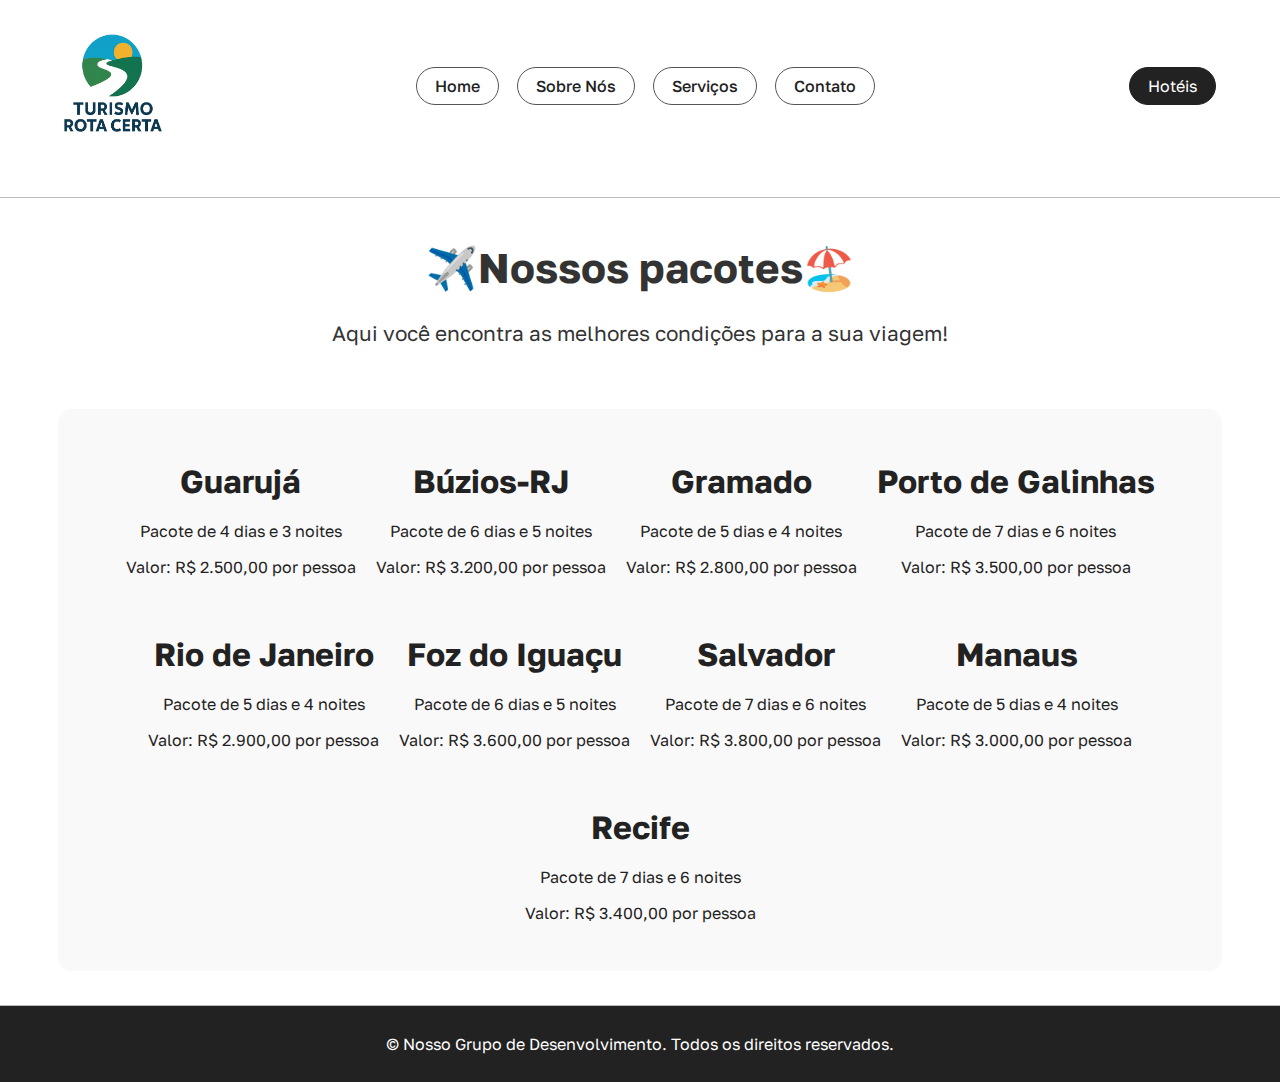
<file: index.html>
<html lang="pt-BR">
<head>
    <meta charset="UTF-8">
    <meta name="viewport" content="width=device-width, initial-scale=1.0">
    <link rel="stylesheet" href="style.css"> 
    <link rel="shortcut icon" href="imagens/ChatGPT Image 30 de set. de 2025, 19_00_46.png" type="image/x-icon">
    <title>Site da agência Turismo rota certa</title>
</head>
<body>
    
    <header>
       <img id="logo_menu" src="imagens/logoarrumada.png" alt="Logo da Agência Turismo Rota Certa" width="98" height="140">
          <nav>
          <a href="index.html">Home</a> 
          <a href="sobre.html">Sobre Nós</a> 
          <a href="servicos.html">Serviços</a> 
          <a href="contato.html">Contato</a>    
          </nav>   
          <div id="trivago"><a href="https://www.google.com/aclk?sa=L&pf=1&ai=DChsSEwjx8trevZCQAxUuZ0gAHcobLUsYACICCAEQAhoCY2U&co=1&ase=2&gclid=Cj0KCQjw0Y3HBhCxARIsAN7931VJ3AXNEZplKpnL_cE9wjfmUY98SCTDFDaEaT8lNzHdTjciH7cwaRkaArPREALw_wcB&cid=CAASQ-Roj5pE7ii1V34ISEcHlxoF4SFmRSSuyVXtDr3K3TqmFwnOFIGM-aYpD1CnGA6wR1rVmM1RXay3rR_yv0NAyg2d-28&cce=2&category=acrcp_v1_32&sig=AOD64_29n6_KcsnQ3oscAf3zGdE0f0pD-Q&q&nis=4&adurl=https://www.trivago.com.br/pt-BR?themeId%3D280%26sem_keyword%3Dtrivago%26sem_creativeid%3D714750717599%26sem_matchtype%3De%26sem_network%3Dg%26sem_device%3Dc%26sem_placement%3D%26sem_target%3D%26sem_adposition%3D%26sem_param1%3D%26sem_param2%3D%26sem_campaignid%3D1712377820%26sem_adgroupid%3D65946637854%26sem_targetid%3Dkwd-5593367084%26sem_location%3D1001776%26cipc%3Dbr%26cip%3D5519000005%26gad_source%3D1%26gad_campaignid%3D1712377820%26gbraid%3D0AAAAAD6-gN-Z3KEZXV8p90TJXne9g9a2j%26gclid%3DCj0KCQjw0Y3HBhCxARIsAN7931VJ3AXNEZplKpnL_cE9wjfmUY98SCTDFDaEaT8lNzHdTjciH7cwaRkaArPREALw_wcB&ved=2ahUKEwi6pNXevZCQAxXKLLkGHeJfK5AQ0Qx6BAgLEAE" target="_blank">Hotéis</a></div>                                                 
    </header>
  
   <div id="linha"></div>
  
  <div id="primeiro_paragrafo">
  <h1 >✈️Nossos pacotes🏖️</h1>
  <p>Aqui você encontra as melhores condições para a sua viagem!</p>
  </div>
     
   <main>
    
      <div  class="imagens_main" onclick="window.open('porto.html', '_blank')"> 
      <a href="porto.html"></a>
        <h1>Porto de Galinhas</h1>
      <p>Pacote de 7 dias e 6 noites</p>
      <p>Valor: R$ 3.500,00 por pessoa</p>
      </div>  

      <div  class="imagens_main" onclick="window.open('gramado.html', '_blank')"> 
        <h1>Gramado</h1>
        <p>Pacote de 5 dias e 4 noites</p>
        <p>Valor: R$ 2.800,00 por pessoa</p>
      </div>
        
      <div class="imagens_main"onclick="window.open('buzios.html', '_blank')"> 
        <h1>Búzios-RJ</h1>
        <p>Pacote de 6 dias e 5 noites</p>
        <p>Valor: R$ 3.200,00 por pessoa</p>
      </div>

      <div class="imagens_main" onclick="window.open('guaruja.html', '_blank')">
        <h1>Guarujá</h1>
        <p>Pacote de 4 dias e 3 noites</p>
        <p>Valor: R$ 2.500,00 por pessoa</p>
      </div>

      <div class="imagens_main" onclick="window.open('manaus.html', '_blank')">
        <h1>Manaus</h1>
        <p>Pacote de 5 dias e 4 noites</p>
        <p>Valor: R$ 3.000,00 por pessoa</p>
     </div>

      <div class="imagens_main" onclick="window.open('salvador.html', '_blank')"> 
        <h1>Salvador</h1>
        <p>Pacote de 7 dias e 6 noites</p>
        <p>Valor: R$ 3.800,00 por pessoa</p>
      </div>

      <div class="imagens_main"onclick="window.open('foz.html', '_blank')">
        <h1>Foz do Iguaçu</h1>
        <p>Pacote de 6 dias e 5 noites</p>
        <p>Valor: R$ 3.600,00 por pessoa</p>
      </div>

      <div class="imagens_main" onclick="window.open('rio.html', '_blank')"> 
        <h1>Rio de Janeiro</h1>
        <p>Pacote de 5 dias e 4 noites</p>
        <p>Valor: R$ 2.900,00 por pessoa</p>
      </div>

      <div class="imagens_main" onclick="window.open('recife.html', '_blank')"> 
        <h1>Recife</h1>
        <p>Pacote de 7 dias e 6 noites</p>
        <p>Valor: R$ 3.400,00 por pessoa</p>
      </div>


    
   </main>



    
   
   
   
   <footer>
        <p>&copy;  Nosso Grupo de Desenvolvimento. Todos os direitos reservados.</p>
    </footer>

</body>
</html>
</file>
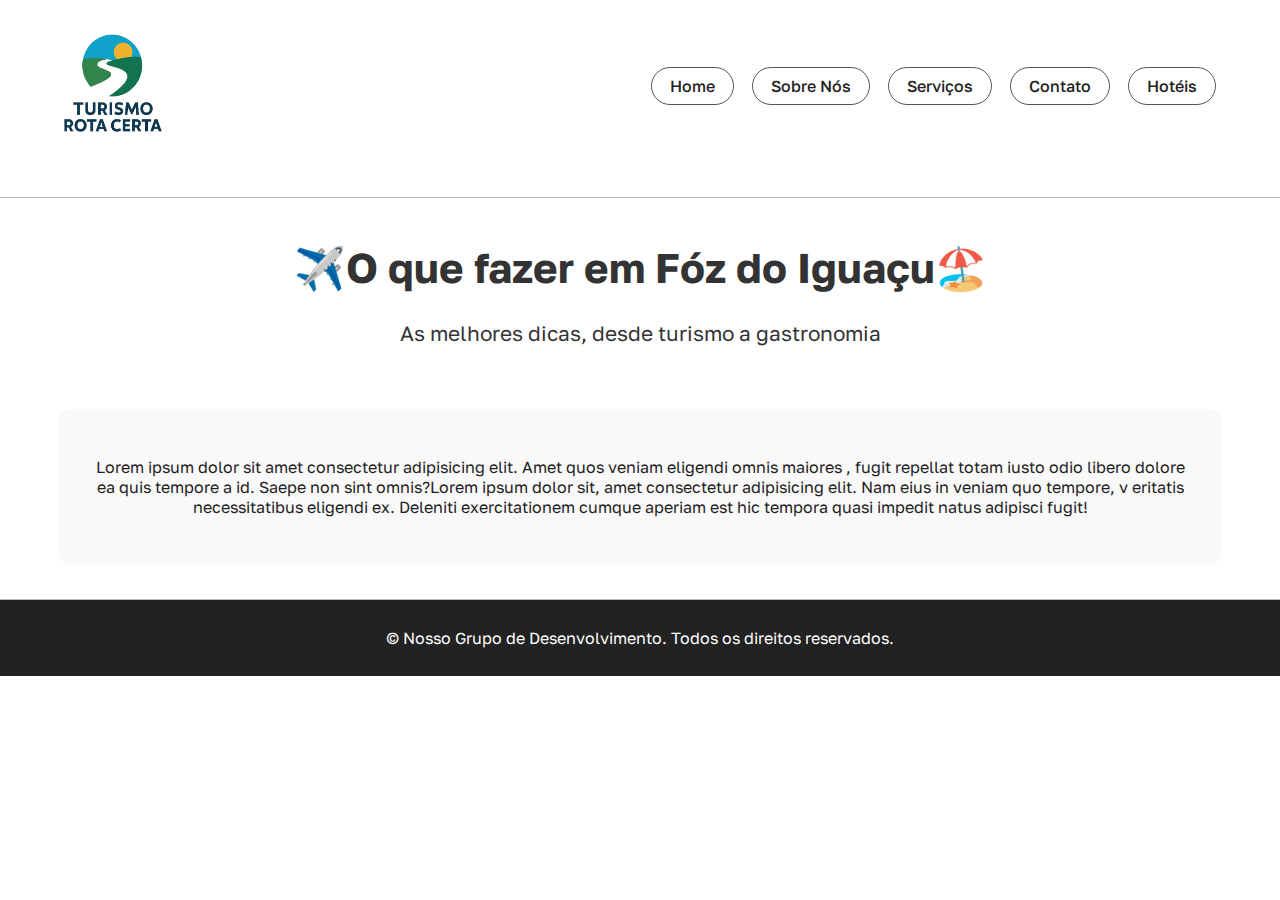
<file: foz.html>
<html lang="pt-BR">
<head>
    <meta charset="UTF-8">
    <meta name="viewport" content="width=device-width, initial-scale=1.0">
    <link rel="stylesheet" href="style.css"> 
    <link rel="shortcut icon" href="imagens/ChatGPT Image 30 de set. de 2025, 19_00_46.png" type="image/x-icon">
    <title>Site da agência Turismo rota certa</title>
</head>
<body>
    
    <header>
       <img id="logo_menu" src="imagens/logoarrumada.png" alt="Logo da Agência Turismo Rota Certa" width="98" height="140">
        <nav>
        <a href="index.html">Home</a> 
        <a href="sobre.html">Sobre Nós</a> 
        <a href="servicos.html">Serviços</a> 
        <a href="contato.html">Contato</a>    
        <a href="https://www.google.com/aclk?sa=L&pf=1&ai=DChsSEwjx8trevZCQAxUuZ0gAHcobLUsYACICCAEQAhoCY2U&co=1&ase=2&gclid=Cj0KCQjw0Y3HBhCxARIsAN7931VJ3AXNEZplKpnL_cE9wjfmUY98SCTDFDaEaT8lNzHdTjciH7cwaRkaArPREALw_wcB&cid=CAASQ-Roj5pE7ii1V34ISEcHlxoF4SFmRSSuyVXtDr3K3TqmFwnOFIGM-aYpD1CnGA6wR1rVmM1RXay3rR_yv0NAyg2d-28&cce=2&category=acrcp_v1_32&sig=AOD64_29n6_KcsnQ3oscAf3zGdE0f0pD-Q&q&nis=4&adurl=https://www.trivago.com.br/pt-BR?themeId%3D280%26sem_keyword%3Dtrivago%26sem_creativeid%3D714750717599%26sem_matchtype%3De%26sem_network%3Dg%26sem_device%3Dc%26sem_placement%3D%26sem_target%3D%26sem_adposition%3D%26sem_param1%3D%26sem_param2%3D%26sem_campaignid%3D1712377820%26sem_adgroupid%3D65946637854%26sem_targetid%3Dkwd-5593367084%26sem_location%3D1001776%26cipc%3Dbr%26cip%3D5519000005%26gad_source%3D1%26gad_campaignid%3D1712377820%26gbraid%3D0AAAAAD6-gN-Z3KEZXV8p90TJXne9g9a2j%26gclid%3DCj0KCQjw0Y3HBhCxARIsAN7931VJ3AXNEZplKpnL_cE9wjfmUY98SCTDFDaEaT8lNzHdTjciH7cwaRkaArPREALw_wcB&ved=2ahUKEwi6pNXevZCQAxXKLLkGHeJfK5AQ0Qx6BAgLEAE" target="_blank">Hotéis</a>
      </nav>   
    </header>
  
   <div id="linha"></div>
  
  <div id="primeiro_paragrafo">
  <h1 >✈️O que fazer em Fóz do Iguaçu🏖️</h1>
  <p>As melhores dicas, desde turismo a gastronomia</p>
  </div>
     
   <main>
    <p> Lorem ipsum dolor sit amet consectetur adipisicing elit. Amet quos veniam eligendi omnis maiores
        , fugit repellat totam iusto odio libero dolore ea quis tempore a id. Saepe non sint omnis?Lorem ipsum dolor sit, amet consectetur adipisicing elit. Nam eius in veniam quo tempore, v
        eritatis necessitatibus eligendi ex. Deleniti exercitationem cumque aperiam est hic tempora quasi impedit natus adipisci fugit!</p>
    
   </main>



    
   
   
   
   <footer>
        <p>&copy;  Nosso Grupo de Desenvolvimento. Todos os direitos reservados.</p>
    </footer>

</body>
</html>
</file>
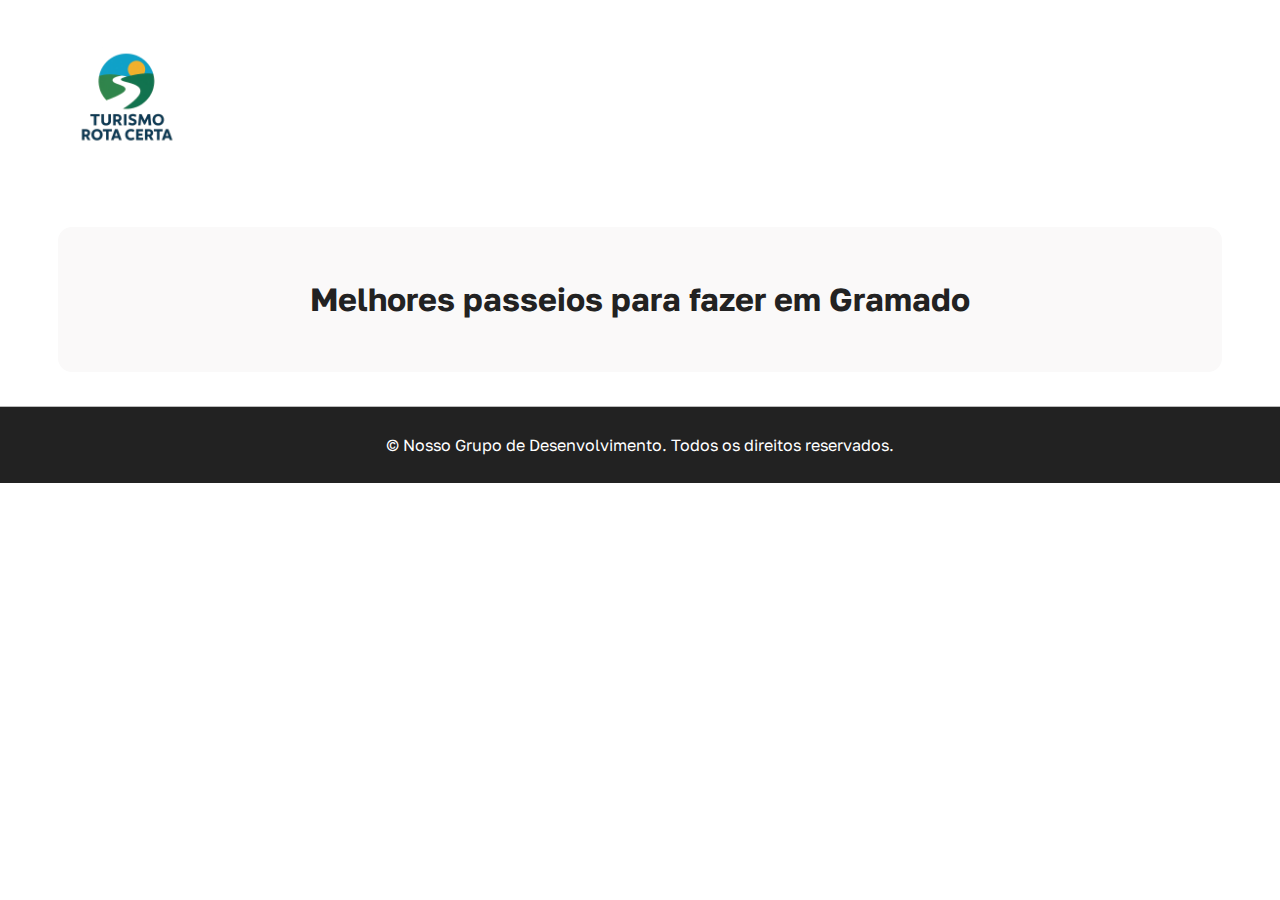
<file: gramado.html>
<html lang="pt-BR">
<head>
    <meta charset="UTF-8">
    <meta name="viewport" content="width=device-width, initial-scale=1.0">
    
    <link rel="stylesheet" href="style.css"> 
    
    <title>Página da Viagem para gramado</title>
</head>
<body>
    
    <header>
    <h1 align ="left">
    <img src="imagens/ChatGPT Image 30 de set. de 2025, 19_00_46.png" alt="Logo da Agência" width="125">
    </h1>
    
    </header>

    <main>
       <h1>Melhores passeios para fazer em Gramado</h1>
 
    </main>
    
    <footer>
        <p>&copy;  Nosso Grupo de Desenvolvimento. Todos os direitos reservados.</p>
    </footer>

</body>
</html>
</file>
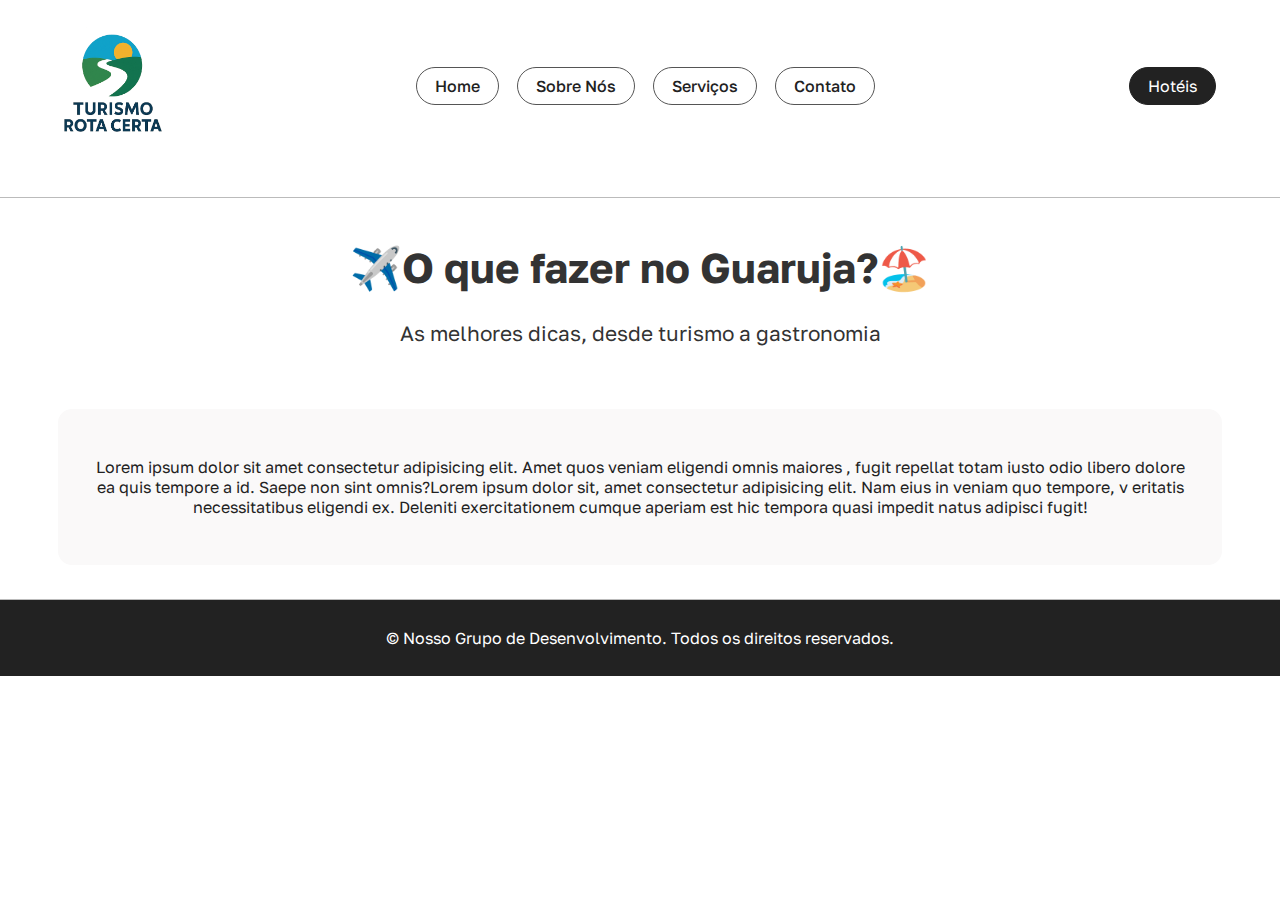
<file: guaruja.html>
<html lang="pt-BR">
<head>
    <meta charset="UTF-8">
    <meta name="viewport" content="width=device-width, initial-scale=1.0">
    <link rel="stylesheet" href="style.css"> 
    <link rel="shortcut icon" href="imagens/ChatGPT Image 30 de set. de 2025, 19_00_46.png" type="image/x-icon">
    <title>Site da agência Turismo rota certa</title>
</head>
<body>
    
    <header>
       <img id="logo_menu" src="imagens/logoarrumada.png" alt="Logo da Agência Turismo Rota Certa" width="98" height="140">
          <nav>
          <a href="index.html">Home</a> 
          <a href="sobre.html">Sobre Nós</a> 
          <a href="servicos.html">Serviços</a> 
          <a href="contato.html">Contato</a>    
          </nav>   
          <div id="trivago"><a href="https://www.google.com/aclk?sa=L&pf=1&ai=DChsSEwjx8trevZCQAxUuZ0gAHcobLUsYACICCAEQAhoCY2U&co=1&ase=2&gclid=Cj0KCQjw0Y3HBhCxARIsAN7931VJ3AXNEZplKpnL_cE9wjfmUY98SCTDFDaEaT8lNzHdTjciH7cwaRkaArPREALw_wcB&cid=CAASQ-Roj5pE7ii1V34ISEcHlxoF4SFmRSSuyVXtDr3K3TqmFwnOFIGM-aYpD1CnGA6wR1rVmM1RXay3rR_yv0NAyg2d-28&cce=2&category=acrcp_v1_32&sig=AOD64_29n6_KcsnQ3oscAf3zGdE0f0pD-Q&q&nis=4&adurl=https://www.trivago.com.br/pt-BR?themeId%3D280%26sem_keyword%3Dtrivago%26sem_creativeid%3D714750717599%26sem_matchtype%3De%26sem_network%3Dg%26sem_device%3Dc%26sem_placement%3D%26sem_target%3D%26sem_adposition%3D%26sem_param1%3D%26sem_param2%3D%26sem_campaignid%3D1712377820%26sem_adgroupid%3D65946637854%26sem_targetid%3Dkwd-5593367084%26sem_location%3D1001776%26cipc%3Dbr%26cip%3D5519000005%26gad_source%3D1%26gad_campaignid%3D1712377820%26gbraid%3D0AAAAAD6-gN-Z3KEZXV8p90TJXne9g9a2j%26gclid%3DCj0KCQjw0Y3HBhCxARIsAN7931VJ3AXNEZplKpnL_cE9wjfmUY98SCTDFDaEaT8lNzHdTjciH7cwaRkaArPREALw_wcB&ved=2ahUKEwi6pNXevZCQAxXKLLkGHeJfK5AQ0Qx6BAgLEAE" target="_blank">Hotéis</a></div>                                                 
    </header>
  
   <div id="linha"></div>
  
  <div id="primeiro_paragrafo">
  <h1 >✈️O que fazer no Guaruja?🏖️</h1>
  <p>As melhores dicas, desde turismo a gastronomia</p>
  </div>
     
   <main>
    <p> Lorem ipsum dolor sit amet consectetur adipisicing elit. Amet quos veniam eligendi omnis maiores
        , fugit repellat totam iusto odio libero dolore ea quis tempore a id. Saepe non sint omnis?Lorem ipsum dolor sit, amet consectetur adipisicing elit. Nam eius in veniam quo tempore, v
        eritatis necessitatibus eligendi ex. Deleniti exercitationem cumque aperiam est hic tempora quasi impedit natus adipisci fugit!</p>
    
   </main>



    
   
   
   
   <footer>
        <p>&copy;  Nosso Grupo de Desenvolvimento. Todos os direitos reservados.</p>
    </footer>

</body>
</html>
</file>
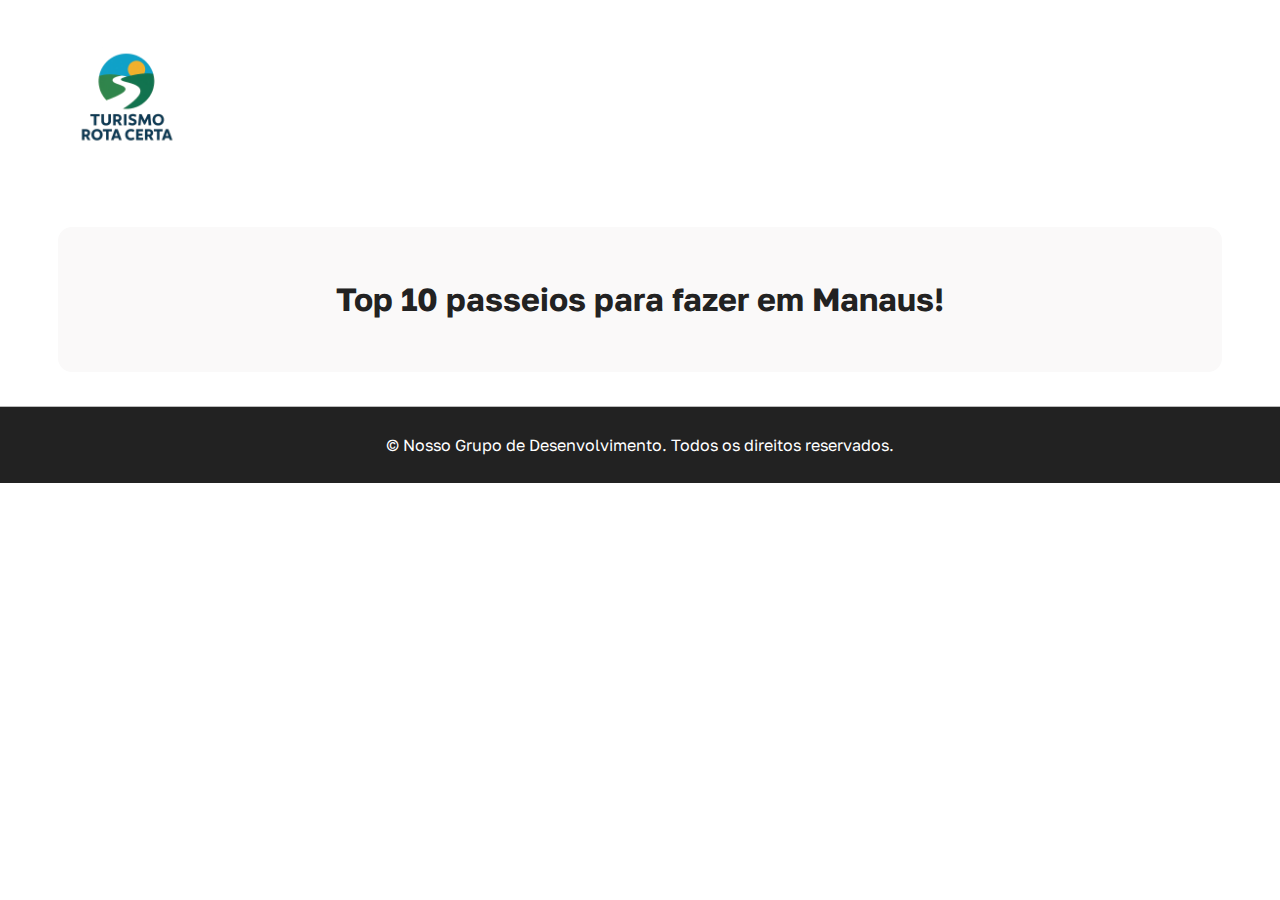
<file: manaus.html>
<html lang="pt-BR">
<head>
    <meta charset="UTF-8">
    <meta name="viewport" content="width=device-width, initial-scale=1.0">
    
    <link rel="stylesheet" href="style.css"> 
    
    <title>Página da Viagem para Manaus</title>
</head>
<body>
    
    <header>
    <h1 align ="left">
    <img src="/imagens/ChatGPT Image 30 de set. de 2025, 19_00_46.png" alt="Logo da Agência" width="125">
    </h1>
    
    </header>

    <main>
       <h1>Top 10 passeios para fazer em Manaus!</h1>
 
    </main>
    
    <footer>
        <p>&copy;  Nosso Grupo de Desenvolvimento. Todos os direitos reservados.</p>
    </footer>

</body>
</html>
</file>
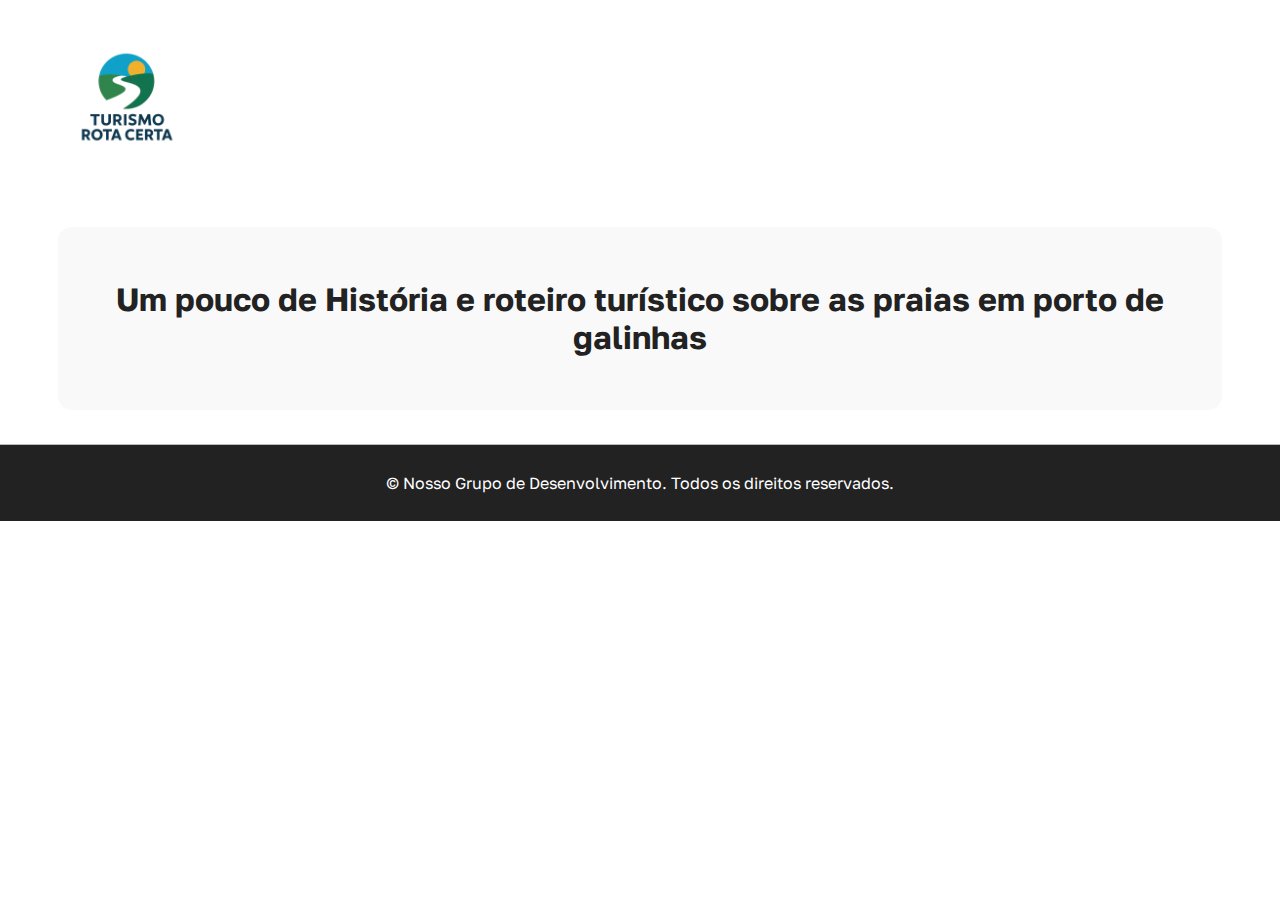
<file: porto.html>
<html lang="pt-BR">
<head>
    <meta charset="UTF-8">
    <meta name="viewport" content="width=device-width, initial-scale=1.0">
    
    <link rel="stylesheet" href="style.css"> 
    
    <title>Página da Viagem para Porto de Galinhas</title>
</head>
<body>
    
    <header>
    <h1 align ="left">
    <img src="/imagens/ChatGPT Image 30 de set. de 2025, 19_00_46.png" alt="Logo da Agência" width="125">
    </h1>
    
    </header>

    <main>
       <h1>Um pouco de História e roteiro turístico sobre as praias em porto de galinhas</h1>
 
    </main>
    
    <footer>
        <p>&copy;  Nosso Grupo de Desenvolvimento. Todos os direitos reservados.</p>
    </footer>

</body>
</html>
</file>
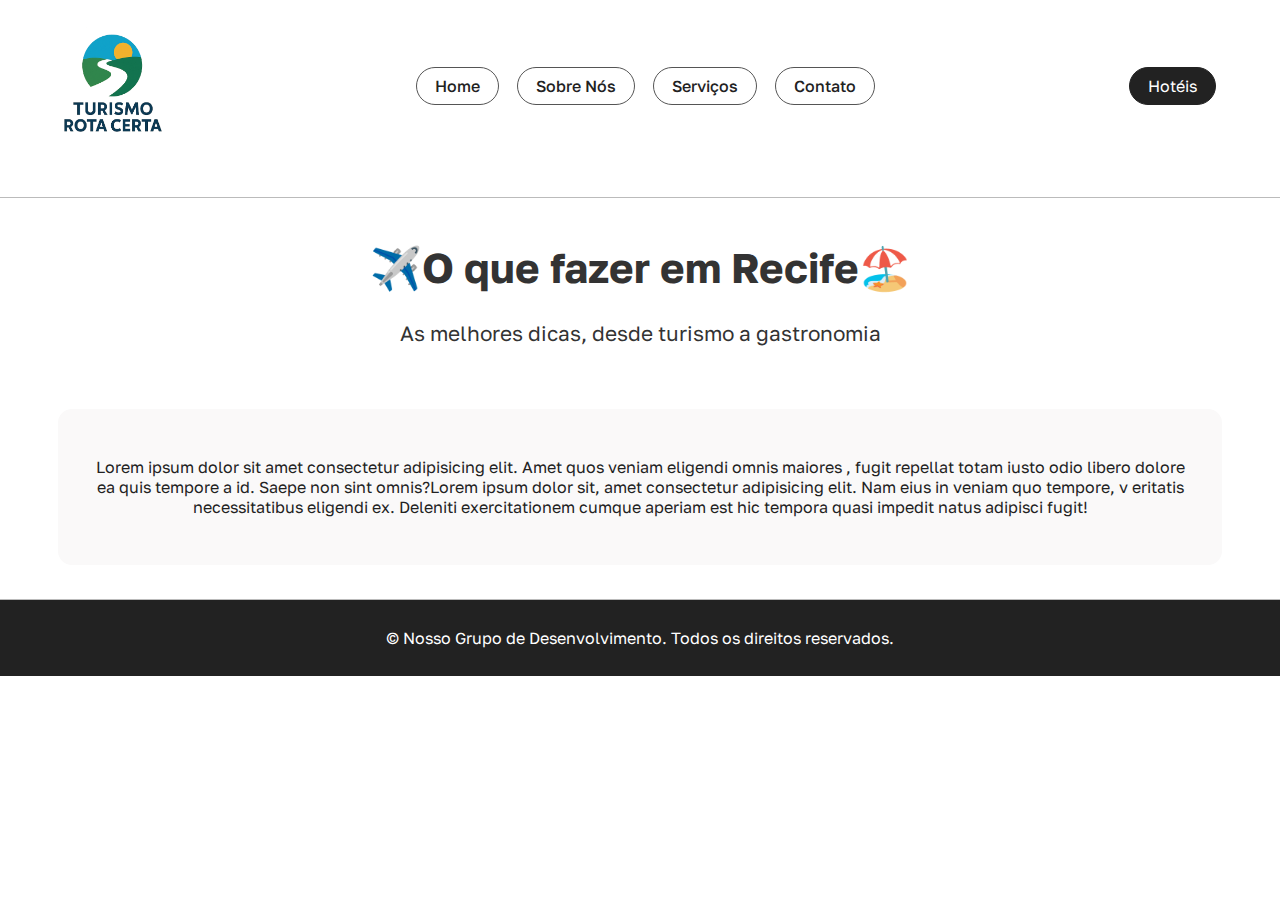
<file: recife.html>
<html lang="pt-BR">
<head>
    <meta charset="UTF-8">
    <meta name="viewport" content="width=device-width, initial-scale=1.0">
    <link rel="stylesheet" href="style.css"> 
    <link rel="shortcut icon" href="imagens/ChatGPT Image 30 de set. de 2025, 19_00_46.png" type="image/x-icon">
    <title>Rota Certa-Turismo</title>
</head>
<body>
    
    <header>
       <img id="logo_menu" src="imagens/logoarrumada.png" alt="Logo da Agência Turismo Rota Certa" width="98" height="140">
          <nav>
          <a href="index.html">Home</a> 
          <a href="sobre.html">Sobre Nós</a> 
          <a href="servicos.html">Serviços</a> 
          <a href="contato.html">Contato</a>    
          </nav>   
          <div id="trivago"><a href="https://www.google.com/aclk?sa=L&pf=1&ai=DChsSEwjx8trevZCQAxUuZ0gAHcobLUsYACICCAEQAhoCY2U&co=1&ase=2&gclid=Cj0KCQjw0Y3HBhCxARIsAN7931VJ3AXNEZplKpnL_cE9wjfmUY98SCTDFDaEaT8lNzHdTjciH7cwaRkaArPREALw_wcB&cid=CAASQ-Roj5pE7ii1V34ISEcHlxoF4SFmRSSuyVXtDr3K3TqmFwnOFIGM-aYpD1CnGA6wR1rVmM1RXay3rR_yv0NAyg2d-28&cce=2&category=acrcp_v1_32&sig=AOD64_29n6_KcsnQ3oscAf3zGdE0f0pD-Q&q&nis=4&adurl=https://www.trivago.com.br/pt-BR?themeId%3D280%26sem_keyword%3Dtrivago%26sem_creativeid%3D714750717599%26sem_matchtype%3De%26sem_network%3Dg%26sem_device%3Dc%26sem_placement%3D%26sem_target%3D%26sem_adposition%3D%26sem_param1%3D%26sem_param2%3D%26sem_campaignid%3D1712377820%26sem_adgroupid%3D65946637854%26sem_targetid%3Dkwd-5593367084%26sem_location%3D1001776%26cipc%3Dbr%26cip%3D5519000005%26gad_source%3D1%26gad_campaignid%3D1712377820%26gbraid%3D0AAAAAD6-gN-Z3KEZXV8p90TJXne9g9a2j%26gclid%3DCj0KCQjw0Y3HBhCxARIsAN7931VJ3AXNEZplKpnL_cE9wjfmUY98SCTDFDaEaT8lNzHdTjciH7cwaRkaArPREALw_wcB&ved=2ahUKEwi6pNXevZCQAxXKLLkGHeJfK5AQ0Qx6BAgLEAE" target="_blank">Hotéis</a></div>                                                 
    </header>
  
   <div id="linha"></div>
  
  <div id="primeiro_paragrafo">
  <h1 >✈️O que fazer em Recife🏖️</h1>
  <p>As melhores dicas, desde turismo a gastronomia</p>
  </div>
     
   <main>
    <p> Lorem ipsum dolor sit amet consectetur adipisicing elit. Amet quos veniam eligendi omnis maiores
        , fugit repellat totam iusto odio libero dolore ea quis tempore a id. Saepe non sint omnis?Lorem ipsum dolor sit, amet consectetur adipisicing elit. Nam eius in veniam quo tempore, v
        eritatis necessitatibus eligendi ex. Deleniti exercitationem cumque aperiam est hic tempora quasi impedit natus adipisci fugit!</p>
    
   </main>



    
   
   
   
   <footer>
        <p>&copy;  Nosso Grupo de Desenvolvimento. Todos os direitos reservados.</p>
    </footer>

</body>
</html>
</file>
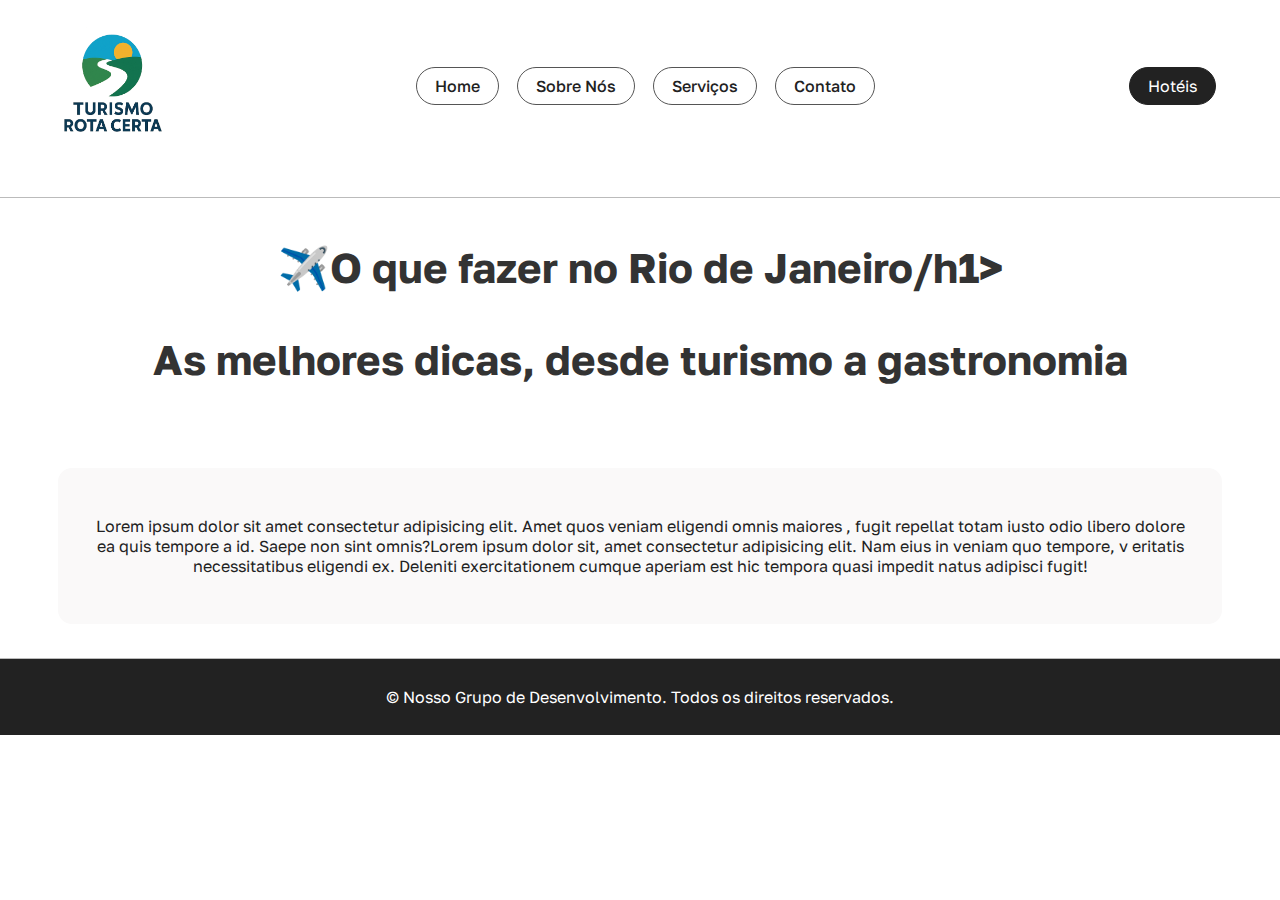
<file: rio.html>
<html lang="pt-BR">
<head>
    <meta charset="UTF-8">
    <meta name="viewport" content="width=device-width, initial-scale=1.0">
    <link rel="stylesheet" href="style.css"> 
    <link rel="shortcut icon" href="imagens/ChatGPT Image 30 de set. de 2025, 19_00_46.png" type="image/x-icon">
    <title>Site da agência Turismo rota certa</title>
</head>
<body>
    
    <header>
       <img id="logo_menu" src="imagens/logoarrumada.png" alt="Logo da Agência Turismo Rota Certa" width="98" height="140">
          <nav>
          <a href="index.html">Home</a> 
          <a href="sobre.html">Sobre Nós</a> 
          <a href="servicos.html">Serviços</a> 
          <a href="contato.html">Contato</a>    
          </nav>   
          <div id="trivago"><a href="https://www.google.com/aclk?sa=L&pf=1&ai=DChsSEwjx8trevZCQAxUuZ0gAHcobLUsYACICCAEQAhoCY2U&co=1&ase=2&gclid=Cj0KCQjw0Y3HBhCxARIsAN7931VJ3AXNEZplKpnL_cE9wjfmUY98SCTDFDaEaT8lNzHdTjciH7cwaRkaArPREALw_wcB&cid=CAASQ-Roj5pE7ii1V34ISEcHlxoF4SFmRSSuyVXtDr3K3TqmFwnOFIGM-aYpD1CnGA6wR1rVmM1RXay3rR_yv0NAyg2d-28&cce=2&category=acrcp_v1_32&sig=AOD64_29n6_KcsnQ3oscAf3zGdE0f0pD-Q&q&nis=4&adurl=https://www.trivago.com.br/pt-BR?themeId%3D280%26sem_keyword%3Dtrivago%26sem_creativeid%3D714750717599%26sem_matchtype%3De%26sem_network%3Dg%26sem_device%3Dc%26sem_placement%3D%26sem_target%3D%26sem_adposition%3D%26sem_param1%3D%26sem_param2%3D%26sem_campaignid%3D1712377820%26sem_adgroupid%3D65946637854%26sem_targetid%3Dkwd-5593367084%26sem_location%3D1001776%26cipc%3Dbr%26cip%3D5519000005%26gad_source%3D1%26gad_campaignid%3D1712377820%26gbraid%3D0AAAAAD6-gN-Z3KEZXV8p90TJXne9g9a2j%26gclid%3DCj0KCQjw0Y3HBhCxARIsAN7931VJ3AXNEZplKpnL_cE9wjfmUY98SCTDFDaEaT8lNzHdTjciH7cwaRkaArPREALw_wcB&ved=2ahUKEwi6pNXevZCQAxXKLLkGHeJfK5AQ0Qx6BAgLEAE" target="_blank">Hotéis</a></div>                                                 
    </header>
  
   <div id="linha"></div>
  
  <div id="primeiro_paragrafo">
  <h1 >✈️O que fazer no Rio de Janeiro/h1>
  <p>As melhores dicas, desde turismo a gastronomia</p>
  </div>
     
   <main>
    <p> Lorem ipsum dolor sit amet consectetur adipisicing elit. Amet quos veniam eligendi omnis maiores
        , fugit repellat totam iusto odio libero dolore ea quis tempore a id. Saepe non sint omnis?Lorem ipsum dolor sit, amet consectetur adipisicing elit. Nam eius in veniam quo tempore, v
        eritatis necessitatibus eligendi ex. Deleniti exercitationem cumque aperiam est hic tempora quasi impedit natus adipisci fugit!</p>
    
   </main>



    
   
   
   
   <footer>
        <p>&copy;  Nosso Grupo de Desenvolvimento. Todos os direitos reservados.</p>
    </footer>

</body>
</html>
</file>
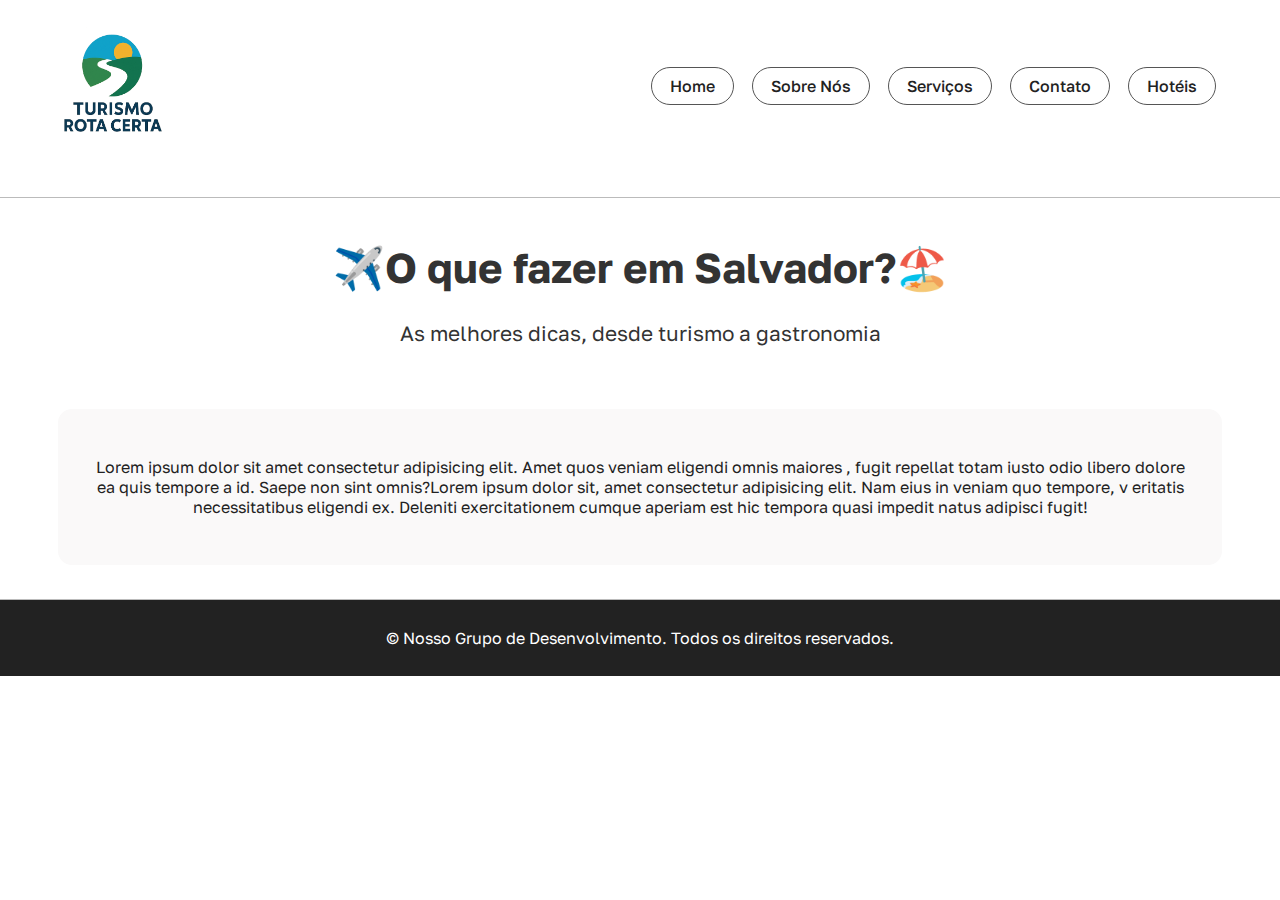
<file: salvador.html>
<html lang="pt-BR">
<head>
    <meta charset="UTF-8">
    <meta name="viewport" content="width=device-width, initial-scale=1.0">
    <link rel="stylesheet" href="style.css"> 
    <link rel="shortcut icon" href="imagens/ChatGPT Image 30 de set. de 2025, 19_00_46.png" type="image/x-icon">
    <title>Rota Certa-Turismo</title>
</head>
<body>
    
    <header>
       <img id="logo_menu" src="imagens/logoarrumada.png" alt="Logo da Agência Turismo Rota Certa" width="98" height="140">
        <nav>
        <a href="index.html">Home</a> 
        <a href="sobre.html">Sobre Nós</a> 
        <a href="servicos.html">Serviços</a> 
        <a href="contato.html">Contato</a>    
        <a href="https://www.google.com/aclk?sa=L&pf=1&ai=DChsSEwjx8trevZCQAxUuZ0gAHcobLUsYACICCAEQAhoCY2U&co=1&ase=2&gclid=Cj0KCQjw0Y3HBhCxARIsAN7931VJ3AXNEZplKpnL_cE9wjfmUY98SCTDFDaEaT8lNzHdTjciH7cwaRkaArPREALw_wcB&cid=CAASQ-Roj5pE7ii1V34ISEcHlxoF4SFmRSSuyVXtDr3K3TqmFwnOFIGM-aYpD1CnGA6wR1rVmM1RXay3rR_yv0NAyg2d-28&cce=2&category=acrcp_v1_32&sig=AOD64_29n6_KcsnQ3oscAf3zGdE0f0pD-Q&q&nis=4&adurl=https://www.trivago.com.br/pt-BR?themeId%3D280%26sem_keyword%3Dtrivago%26sem_creativeid%3D714750717599%26sem_matchtype%3De%26sem_network%3Dg%26sem_device%3Dc%26sem_placement%3D%26sem_target%3D%26sem_adposition%3D%26sem_param1%3D%26sem_param2%3D%26sem_campaignid%3D1712377820%26sem_adgroupid%3D65946637854%26sem_targetid%3Dkwd-5593367084%26sem_location%3D1001776%26cipc%3Dbr%26cip%3D5519000005%26gad_source%3D1%26gad_campaignid%3D1712377820%26gbraid%3D0AAAAAD6-gN-Z3KEZXV8p90TJXne9g9a2j%26gclid%3DCj0KCQjw0Y3HBhCxARIsAN7931VJ3AXNEZplKpnL_cE9wjfmUY98SCTDFDaEaT8lNzHdTjciH7cwaRkaArPREALw_wcB&ved=2ahUKEwi6pNXevZCQAxXKLLkGHeJfK5AQ0Qx6BAgLEAE" target="_blank">Hotéis</a>
      </nav>   
    </header>
  
   <div id="linha"></div>
  
  <div id="primeiro_paragrafo">
  <h1 >✈️O que fazer em Salvador?🏖️</h1>
  <p>As melhores dicas, desde turismo a gastronomia</p>
  </div>
     
   <main>
    <p> Lorem ipsum dolor sit amet consectetur adipisicing elit. Amet quos veniam eligendi omnis maiores
        , fugit repellat totam iusto odio libero dolore ea quis tempore a id. Saepe non sint omnis?Lorem ipsum dolor sit, amet consectetur adipisicing elit. Nam eius in veniam quo tempore, v
        eritatis necessitatibus eligendi ex. Deleniti exercitationem cumque aperiam est hic tempora quasi impedit natus adipisci fugit!</p>
    
   </main>



    
   
   
   
   <footer>
        <p>&copy;  Nosso Grupo de Desenvolvimento. Todos os direitos reservados.</p>
    </footer>

</body>
</html>
</file>
<file: style.css>
@import url('https://fonts.googleapis.com/css2?family=Golos+Text:wght@400..900&display=swap');

body {
    margin: 0;
    background-color: #ffffff;
    font-family: 'Golos Text', Arial, sans-serif;
    color: #222;
}
header {
    background-color: #ffffff;
    padding: 16px 5%;
    margin: 0 auto;
    display: flex;
    align-items: center;
    justify-content: space-between;
    flex-wrap: wrap;
    border-bottom: 1px solid #ffffff;
}

#logo_menu {
    margin-left: 0;
}

nav {
    display: flex;
    gap: 18px;
    align-items: center;
}

nav > a {
    
    border-radius: 20px;
    color: #222;
    text-align: center;
    padding: 8px 18px;
    text-decoration: none;
    font-weight: 500;
    border: 1px solid #555555;
}

nav a:hover {
    background-color:rgb(187, 183, 183);
    color: #000000;
}

#trivago {
    display: flex;
    justify-content: center;
    align-items: center;
}

#trivago a {
    background-color: #222;
    border-radius: 20px;
    color: #fff;
    padding: 8px 18px;
    text-decoration: none;
    border: 1px solid #222;
}

#trivago a:hover {
    background-color: #fff;
    color: #222;
}


#linha {
    border-top: 1.5px solid #bbb;
    margin: 24px 0 0 0;
}

#primeiro_paragrafo {
    background-color: #ffffff;
    font-size: 1.3em;
    text-align: center;
    margin-bottom: 0;
    padding: 16px 0;
    color: #333;
}


main {
    background-color: #f7f4f491;
    border: 2px solid #ffffff;
    border-radius: 16px;
    margin: 24px auto;
    padding: 32px 32px;
    max-width: 1100px;
    text-align: center;
    display: flex;
    gap: 20px;
    flex-direction: row-reverse;
    align-items: center;
    flex-wrap: wrap;
    align-content: flex-start;
    justify-content: center;
}

section {
    background-color: transparent;
    display: flex;
    flex-wrap: wrap;
    justify-content: center;
    gap: 24px;
    margin: auto;
    padding: 24px 0;
    width: 100%;
    max-width: 1000px;
    box-sizing: border-box;
}

.pacotes_menu{
    border: 2px;
    border-radius: 14px;
    width: 270px;
    min-height: 160px;
    display: flex;
    flex-direction: column;
    align-items: center;
    justify-content: center;
    margin: 0;
    background: #ffffff;
    text-align: center;
    padding-bottom:3%;
    cursor: pointer;
    box-sizing: border-box;
    transition: box-shadow 0.2s, border-color 0.2s;
    box-shadow: 0 3px 8px rgba(0, 0, 0, 0.404);
    background-image:"imagens/Gemini_Generated_Image_f3jmaqf3jmaqf3jm.png" ;
}

.pacotes_menu:hover {
    opacity:0.5;
    box-shadow: 0 4px 16px rgba(0,0,0,0.08);
    /*background-color:rgb(187, 183, 183);*/
}

.pacotes_menu h1 {
    font-size: 1.2em;
    font-weight: 700;
    margin-bottom: 8px;
    color: #222;
}

.pacotes_menu p {
    font-size: 1em;
    margin: 4px 0;
    color: #444;
}


footer {
    padding: 12px;
    background-color: #222;
    text-align: center;
    color: #fff;
    font-size: 1em;
    margin-top: 32px;
    border-top: 1px solid #bbb;
}
.main_outras_paginas{
    background-color:rgb(196, 197, 197);
    padding-left: 50px;
    padding-right:50px ;
    text-align: center;
    justify-content: center;

}
.imagens_main{
    border-top-left-radius:14px;
    border-top-right-radius:14px;
}

@media (max-width: 900px) {
    main {
        max-width: 98vw;
        padding: 18px 0;
    }
    section {
        gap: 16px;
        padding: 16px 0;
    }
    .imagens_main {
        width: 42vw;
        min-width: 180px;
        padding: 16px 5px;
    }
}

@media (max-width: 600px) {
    header {
        flex-direction:column-reverse;
        justify-content:space-between;
        padding: 12px 5px;

    }
 
    nav {
        width: 100%;
        justify-content: center;
        flex-wrap: wrap;
        gap: 8px;
        flex: 1;
        display: flex;
        justify-content: flex-end;
        gap: 18px;
        align-items: center;
    }
    #trivago {
        width: 100%;
        text-align: center;
        display: flex;
        justify-content: center;
        margin-top: 8px;
    }
    main {
        width: 98vw;
        padding: 8px 0;
        margin: 8px auto;
    }
    section {
        flex-direction: column;
        align-items: center;
        gap: 10px;
        padding: 8px 0;
        max-width: 100vw;
    }
    .pacotes_menu {
        width: 92vw;
        min-width: unset;
        padding: 10px 5px;
    }
}
</file>
